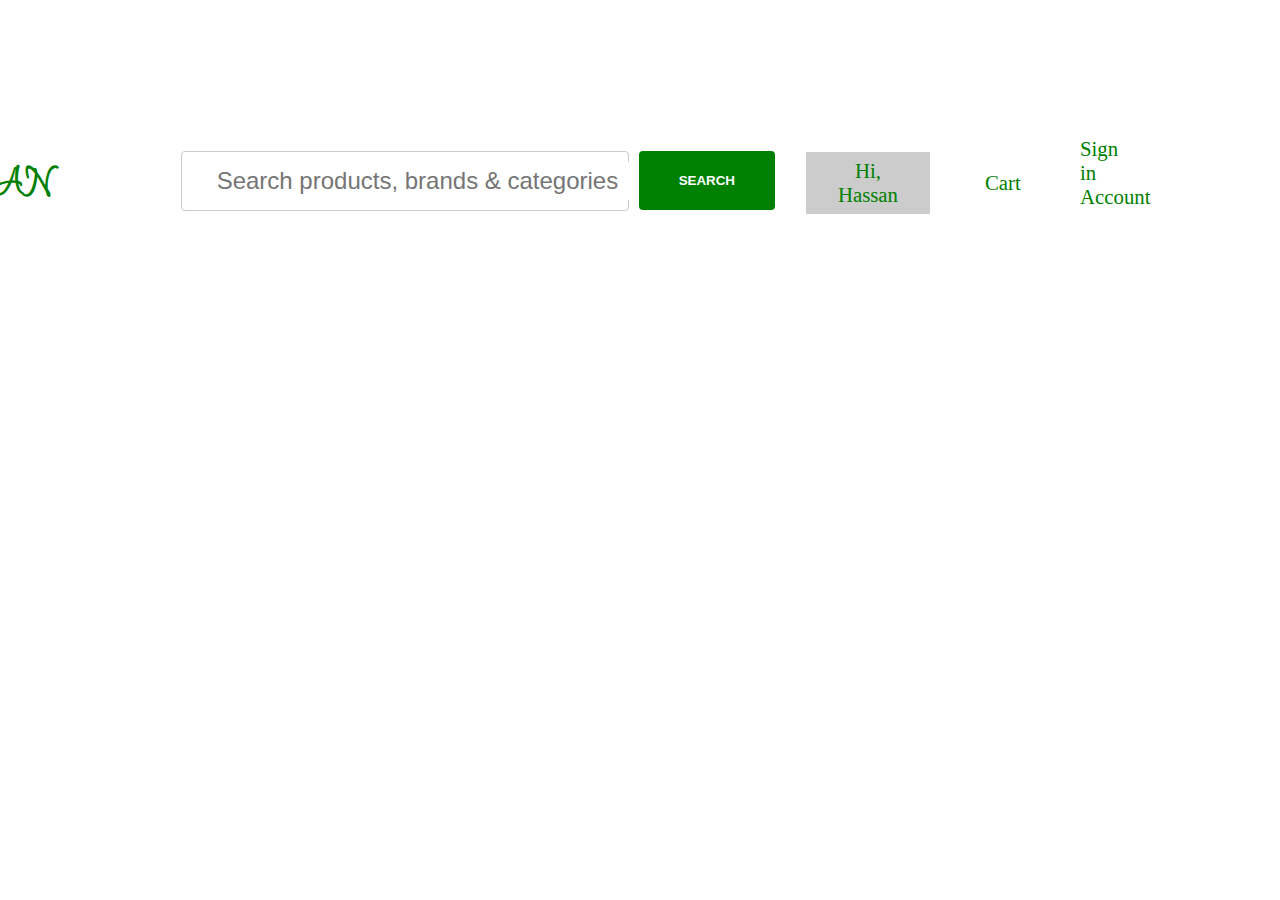
<file: Hazdan/cart.html>
<!DOCTYPE html>
<html lang="en">
<head>
    <meta charset="UTF-8">
    <meta name="viewport" content="width=device-width, initial-scale=1.0">
    <title>Your Cart</title>
    <link rel="stylesheet" href="style.css">
    <link rel="stylesheet" href="https://cdnjs.cloudflare.com/ajax/libs/font-awesome/6.6.0/css/all.min.css" integrity="sha512-Kc323vGBEqzTmouAECnVceyQqyqdsSiqLQISBL29aUW4U/M7pSPA/gEUZQqv1cwx4OnYxTxve5UMg5GT6L4JJg==" crossorigin="anonymous" referrerpolicy="no-referrer" />
    <link rel="preconnect" href="https://fonts.googleapis.com">
    <link rel="preconnect" href="https://fonts.gstatic.com" crossorigin>
    <link href="https://fonts.googleapis.com/css2?family=Chakra+Petch:ital,wght@0,300;0,400;0,500;0,600;0,700;1,300;1,400;1,500;1,600;1,700&family=Fuggles&display=swap" rel="stylesheet">
</head>
<body>

    <header id="header">

        <a href=""><div class="logo"> HAZDAN <i class="fa-solid fa-basket-shopping" id="icon"></i> </div></a>
 
     <div class="mother">
 
         <div class="search-bar">
 
         <div class="nav-bar">
 
         <i class="fa-solid fa-magnifying-glass"></i>
 
         <input type="text" name="" id="" placeholder="Search products, brands & categories">
        </div>
 
     </div>
 
     <button class="search-button">SEARCH</button>
 
     <div class="nav-icons">
         <div class="user">
           <i class="fas fa-user"></i>
           <span>Hi, Hassan</span>
           <i class="fas fa-caret-down"></i>
     </div>
 
     <a href="cart.html"><div class="cart">
         <i class="fas fa-shopping-cart"></i>
         <span>Cart</span>
     </div></a>
 
     <div class="login-signup">
         <i class="fa-solid fa-user" id="login"></i>
         <span id="sign">Sign in Account</span>
     </div>
 
     </div>
 
 </div>
         
     </header>

     <script src="main.js"></script>
    
</body>
</html>
</file>
<file: Hazdan/style.css>
*{
    margin: 0;
    padding: 0;
    box-sizing: border-box;
}


.logo{
    font-size: 3rem;
    font-weight: 600;
    color: green;
    font-family: "Fuggles", cursive;
    margin-top: 30px;
    margin-right: -250px;
    padding: 30px 30px;

}

/*

.header-img{
    width: 100vw;
    height: 440px;
    overflow: hidden;

}

.header-img video{
    width: 100%;
    height: auto;
    object-fit: cover;
}

#index-link{
    background-image: url(./welcome.mp4);
}
    */

#icon{
    color: green;
    margin-left: 50px;
    justify-content: center;
    align-items: center;
}

a{
    text-decoration: none;
    color: black;
}

header{
    display: flex; 
    justify-content: flex-end;
    align-items: center;
    padding: 30px 80px ;
    margin-right: 250px;
    margin-top: 60px;
    background-color: white;
   
}
.mother{
    display: flex;
    justify-content: center;
    align-items: center;
    position: relative;
    left: 200px;
    
}

.search-bar {
    display: flex;
    align-items: flex-end;
    border: 1px solid #ccc;
    border-radius: 4px;
    margin-left: 100px;
    padding: 10px;
    width: 35vw;
    margin-top: 30px;
  }

  input{
    font-size: 1.5rem;
    font-weight: 500;
    border: none;
    outline: none;
    padding: 5px;
    width: 450px;

  }

.nav-bar {
    display: flex;
    align-items: center;
    gap: 20px;
    
    
  }

  button {
    background-color: green;
    color: white;
    border: none;
    margin-top: 30px;
    padding: 22px 40px;
    border-radius: 4px;
    cursor: pointer;
    font-weight: bold;
    margin-left: 10px;
  }

  .buttons {
    background-color: green;
    color: white;
    border: none;
    margin-top: 30px;
    padding: 22px 40px;
    border-radius: 4px;
    cursor: pointer;
    font-weight: bold;
    margin-left: 10px;
    margin-bottom: 20px;
    align-items: center;
  }

  button:hover {
    background-color: orange;
  }
  

.nav-icons{
    display: flex;
    justify-content: center;
    align-items: center;
    margin-left: 1px;
    margin-top: 30px;
    padding: 0 30px;
    
}


.user{
    color: green;
    font-size: 1.3rem;
    border: 2px solid transparent;
    background-color: #ccc;
    text-align: center;
    margin-top: 5px;
    padding: 5px 30px;

}

.user:hover{
    color: orange;
}

.cart{
    margin-left: 15px;
    color: green;
    width: 5vw;
    font-size: 1.3rem;
    text-align: center;
    margin-top: 5px;
    padding: 22px 40px;
}

.cart:hover{
    color: orange;
}

.user span{
    cursor: pointer;
}
 
.search-icon {
    color: #888;
    margin-right: 8px;
  }

  #aluya:hover{
    color: red;
    transition: 5sec ease-out;
  }
  

  p{
    transition: transform 5s ease-out;
  }
  p:hover{
    transform: scale(1.3);
    background-color: blue;
  }

  .login-signup{
    margin-left: 15px;
    color: green;
    width: 5vw;
    font-size: 1.3rem;
    text-align: center;
    margin-top: 5px;
    padding: 22px 40px;

}

.login-signup:hover{
    color: orange;
}

#sign{
    position: relative;
    bottom: 10px;
}
#login{
    position: relative;
    right: 30px;
    top: 40px;
}

.top{
    margin-top: -500px;
}
.grid-container {
    display: grid;
    grid-template-columns: repeat(auto-fit, minmax(200px, 1fr));
    gap: 20px;
    padding: 20px;
}
.product-card img {
    width: 100%; /* Makes the image fit the width of the card */
    height: 200px; /* Sets a fixed height for uniformity */
    object-fit: cover; /* Ensures images retain their aspect ratio */
    border-radius: 5px; 
}

.grid-item {
    border: 1px solid #ccc;
    padding: 10px;
    text-align: center;
    border-radius: 10px;
    box-shadow: 2px 2px 8px rgba(0, 0, 0, 0.1);
}
.grid-item img {
    max-width: 100%;
    height: auto;
    border-radius: 10px;
}
.grid-item h3 {
    margin: 10px 0;
}
.grid-item p {
    margin: 5px 0;
    color: #555;
}
.grid-item .price {
    font-weight: bold;
    color: green;

}

.add-to-cart {
    background-color: #28a745;
    color: white;
    border: none;
    padding: 10px 15px;
    cursor: pointer;
    border-radius: 5px;
}
.add-to-cart:hover {
    background-color: #218838;
}
.ball1{
    height: 80px;
    width: 80px;
    border-radius: 50%;
    background-color: red;
    animation: 0.8s bouncing infinite;
    animation-direction: alternate-reverse;
}

@keyframes bouncing {
    0%{
        transform: translateX(0) translateY(-490px);
        
    }

    100% {
        transform: translateX(300px) translateY(780px);
    }
}

.ball2{
    height: 80px;
    width: 80px;
    border-radius: 50%;
    background-color: green;
    animation: 0.7s hang infinite;
    animation-direction: alternate-reverse;
}

@keyframes hang {
    0%{
        transform: translateX(0) translateY(350px);
        
    }

    100% {
        transform: translateX(1200px) translateY(0);
    }
}

.ball3{
    height: 80px;
    width: 80px;
    border-radius: 50%;
    background-color: yellow;
    animation: 0.8s castle infinite;
    animation-direction: alternate-reverse;
}

@keyframes castle {
    0%{
        transform: translateX(-390px) translateY(50px);
        
    }

    100% {
        transform: translateX(500px) translateY(1000px);
    }
}

.ball4{
    height: 80px;
    width: 80px;
    border-radius: 50%;
    background-color: blue;
    animation: 0.8s fish infinite;
    animation-direction: alternate-reverse;
}

@keyframes fish {
    0%{
        transform: translateX(-790px) translateY(250px);
        
    }

    100% {
        transform: translateX(500px) translateY(100px);
    }
}

.ball5{
    height: 80px;
    width: 80px;
    border-radius: 50%;
    background-color: violet;
    animation: 0.8s rock infinite;
    animation-direction: alternate-reverse;
}

@keyframes rock {
    0%{
        transform: translateX(0px) translateY(450px);
        
    }

    100% {
        transform: translateX(1600px) translateY(500px);
    }
}

.ball6{
    height: 80px;
    width: 80px;
    border-radius: 50%;
    background-color: pink;
    animation: 0.8s table infinite;
    animation-direction: alternate-reverse;
}

@keyframes table {
    0%{
        transform: translateX(90px) translateY(0px);
        
    }

    100% {
        transform: translateX(50px) translateY(100px);
    }
}

.ball7{
    height: 80px;
    width: 80px;
    border-radius: 50%;
    background-color: crimson;
    animation: 0.8s bank infinite;
    animation-direction: alternate-reverse;
}

@keyframes bank {
    0%{
        transform: translateX(60px) translateY(80px);
        
    }

    100% {
        transform: translateX(430px) translateY(400px);
    }
}

.cyclobold{
    cursor: pointer;
    font-size: 3.5rem;
    font-weight: 600;
}

.c{
    display: inline-block;
    transition: transform 0.5s ease;
}
.c:hover{
    color: red;
    transform: translateY(50px);
}

.y{
    display: inline-block;
    transition: transform 0.5s ease;
}
.y:hover{
    color: green;
    transform: translateY(50px);
}

.co{
    display: inline-block;
    transition: transform 0.5s ease;
}
.co:hover{
    color: yellow;
    transform: translateY(-50px);
}
</file>
